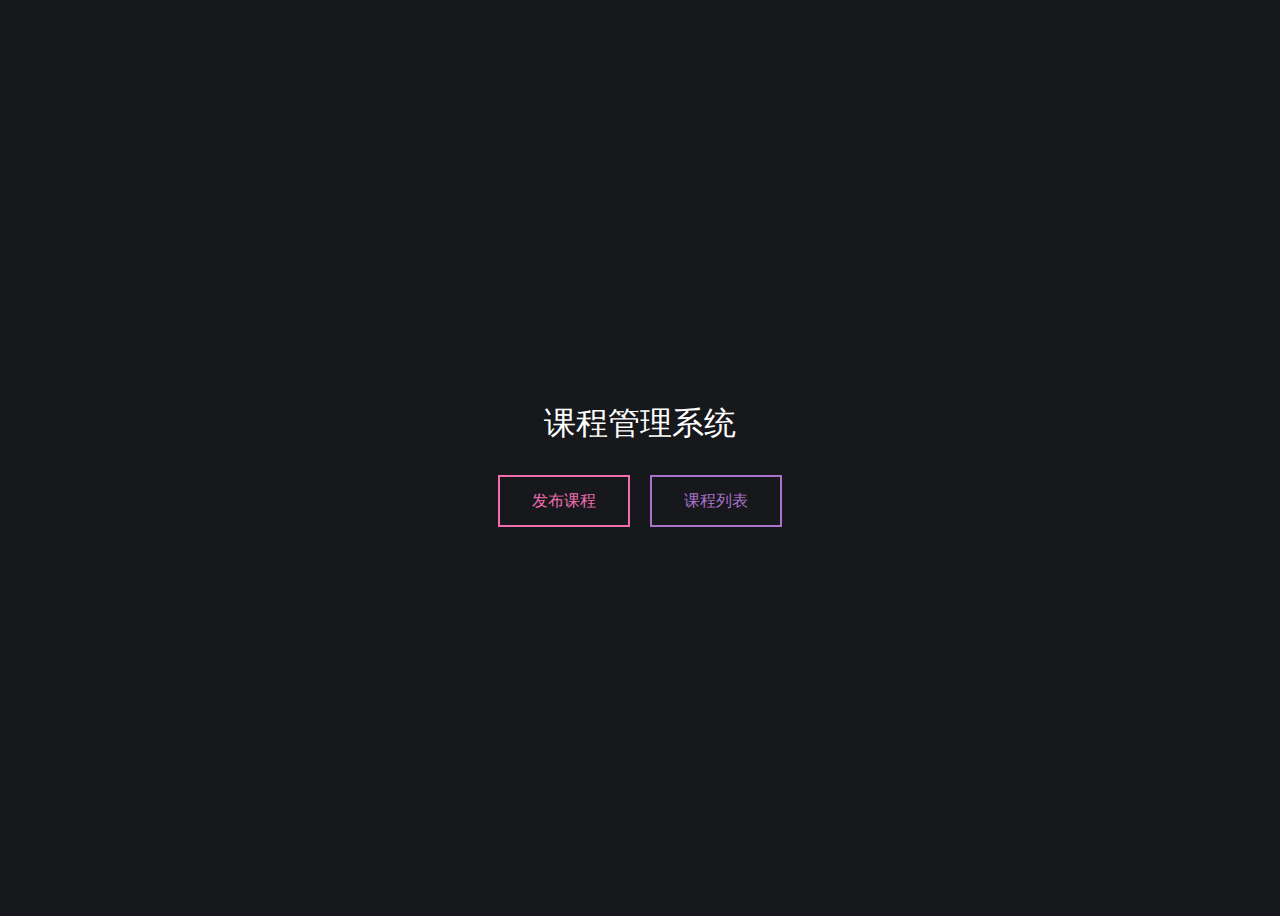
<file: index.html>
<!doctype html>
<html>
<head>
    <meta charset="utf-8">
    <title>课程管理系统</title>
    <style>
        .fill:hover,
        .fill:focus {
            box-shadow: inset 0 0 0 2em var(--hover);
        }
        .pulse:hover,
        .pulse:focus {
            -webkit-animation: pulse 1s;
            animation: pulse 1s;
            box-shadow: 0 0 0 2em rgba(255, 255, 255, 0);
        }

        @-webkit-keyframes pulse {
            0% {
                box-shadow: 0 0 0 0 var(--hover);
            }
        }
        @keyframes pulse {
            0% {
                box-shadow: 0 0 0 0 var(--hover);
            }
        }
        .close:hover,
        .close:focus {
            box-shadow: inset -3.5em 0 0 0 var(--hover), inset 3.5em 0 0 0 var(--hover);
        }

        .raise:hover,
        .raise:focus {
            box-shadow: 0 0.5em 0.5em -0.4em var(--hover);
            -webkit-transform: translateY(-0.25em);
            transform: translateY(-0.25em);
        }

        .up:hover,
        .up:focus {
            box-shadow: inset 0 -3.25em 0 0 var(--hover);
        }

        .slide:hover,
        .slide:focus {
            box-shadow: inset 6.5em 0 0 0 var(--hover);
        }

        .offset {
            box-shadow: 0.3em 0.3em 0 0 var(--color), inset 0.3em 0.3em 0 0 var(--color);
        }
        .offset:hover, .offset:focus {
            box-shadow: 0 0 0 0 var(--hover), inset 6em 3.5em 0 0 var(--hover);
        }

        .fill {
            --color: #a972cb;
            --hover: #cb72aa;
        }

        .pulse {
            --color: #ef6eae;
            --hover: #ef8f6e;
        }

        .close {
            --color: #ff7f82;
            --hover: #ffdc7f;
        }

        .raise {
            --color: #ffa260;
            --hover: #e5ff60;
        }

        .up {
            --color: #e4cb58;
            --hover: #94e458;
        }

        .slide {
            --color: #8fc866;
            --hover: #66c887;
        }

        .offset {
            --color: #19bc8b;
            --hover: #1973bc;
        }

        button {
            color: var(--color);
            -webkit-transition: 0.25s;
            transition: 0.25s;
        }
        button:hover, button:focus {
            border-color: var(--hover);
            color: #fff;
        }

        body {
            color: #fff;
            background: #17181c;
            font: 300 1em 'Fira Sans', sans-serif;
            -webkit-box-pack: center;
            -ms-flex-pack: center;
            justify-content: center;
            -ms-flex-line-pack: center;
            align-content: center;
            -webkit-box-align: center;
            -ms-flex-align: center;
            align-items: center;
            text-align: center;
            min-height: 100vh;
            display: -webkit-box;
            display: -ms-flexbox;
            display: flex;
        }

        button {
            background: none;
            border: 2px solid;
            font: inherit;
            line-height: 1;
            margin: 0.5em;
            padding: 1em 2em;
        }

        h1 {
            font-weight: 400;
        }

        code {
            color: #e4cb58;
            font: inherit;
        }

    </style>
</head>
<body>
<div class="buttons">
    <h1>课程管理系统</h1>
    <a href="/view/course_release.html"><button class="pulse">发布课程</button></a>
    <a href="/index.php/ProductController/display"><button class="fill">课程列表</button></a>
</div>

</body>
</html>
</file>
